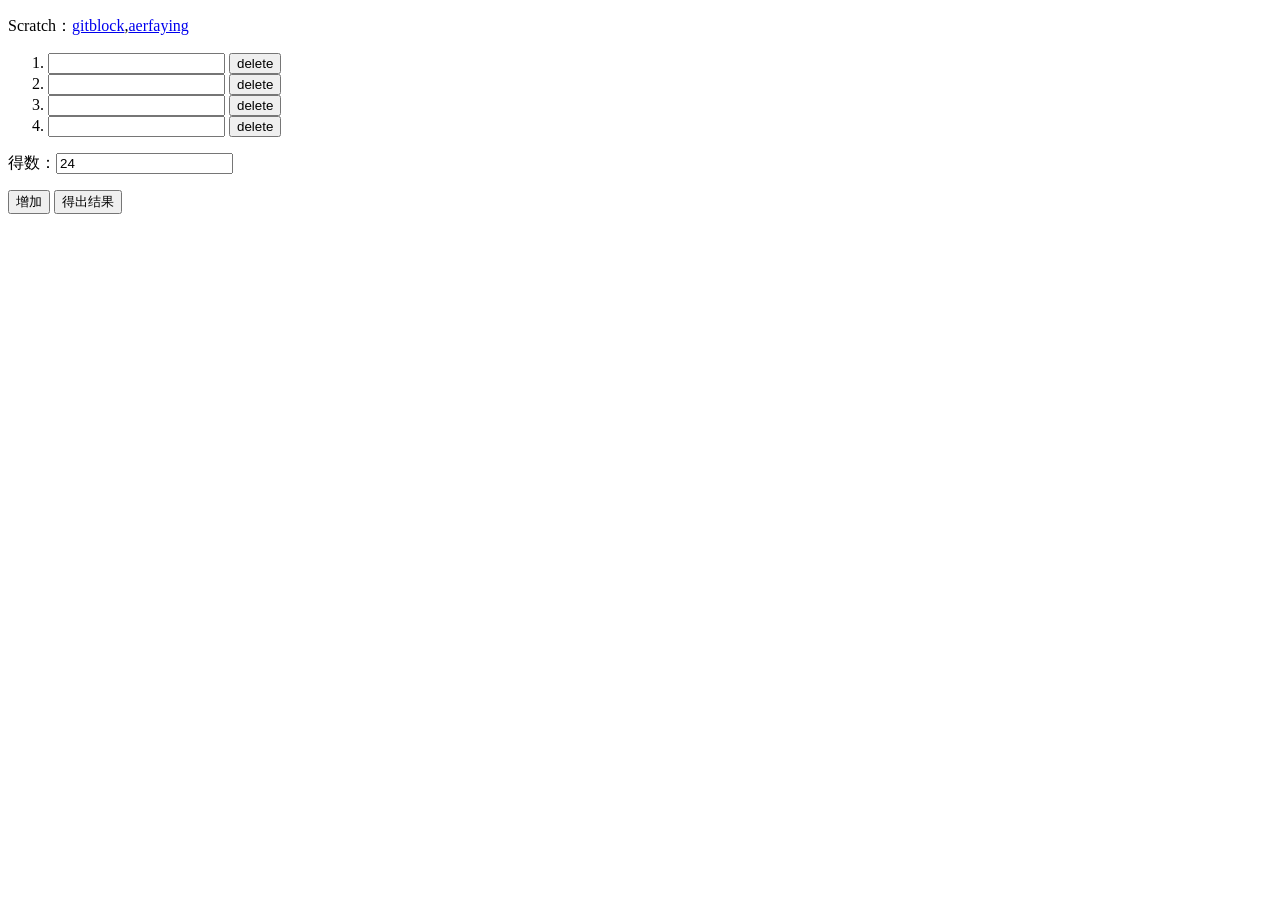
<file: 1/index.html>
<!DOCTYPE html>
<html>
    <head>
        <title>暴力24点</title>
        <meta charset="utf-8" />
        <script src="main.min.js"></script>
        <!--未压缩版main.js-->
        <script src="jquery.js"></script>
        <style>
            #error {
                color : red;
            }
        </style>
        <script>
            // 函数
            function add () {
                $("#list").append("<li><input type='text' /> <input type='button' value='delete' onclick='this.parentNode.remove();' /></li>");
            }

            function result () {
                let match = $("li input[type='text']");
                let args = [[], $("input#count")[0].value];
                for (let i = 0; i < match.length; i++) {
                    if (isNaN(+match[i].value)) {
                        err("请输入正确数字");
                        return;
                    }
                    args[0].push(+match[i].value);
                }
                try {
                    log(make24(...args));
                } catch (e) {
                    err(e.message);
                }
            }

            function err(value){
                $("#error").text(value);
            }

            function log(arr){
                $("#result").html(`<ul><li>${arr.join("</li><li>")}</li></ul>`);
            }
        </script>
    </head>
    <body>
        <p>Scratch：<a href="//gitblock.cn/Projects/1216906">gitblock</a>,<a href="//aerfaying.com/Projects/1216906">aerfaying</a></p>
        <ol id="list">
            <li><input type='text' /> <input type='button' value='delete' onclick='this.parentNode.remove();' /></li>
            <li><input type='text' /> <input type='button' value='delete' onclick='this.parentNode.remove();' /></li>
            <li><input type='text' /> <input type='button' value='delete' onclick='this.parentNode.remove();' /></li>
            <li><input type='text' /> <input type='button' value='delete' onclick='this.parentNode.remove();' /></li>
        </ol>
        <p>得数：<input type="text" id="count" value="24"></p>
        <input type="button" value="增加" onclick="add();" /> 
        <input type="button" value="得出结果" onclick="result();" /> 
        <span id="error"></span>
        <div id="result"></div>
    </body>
</html>
</file>
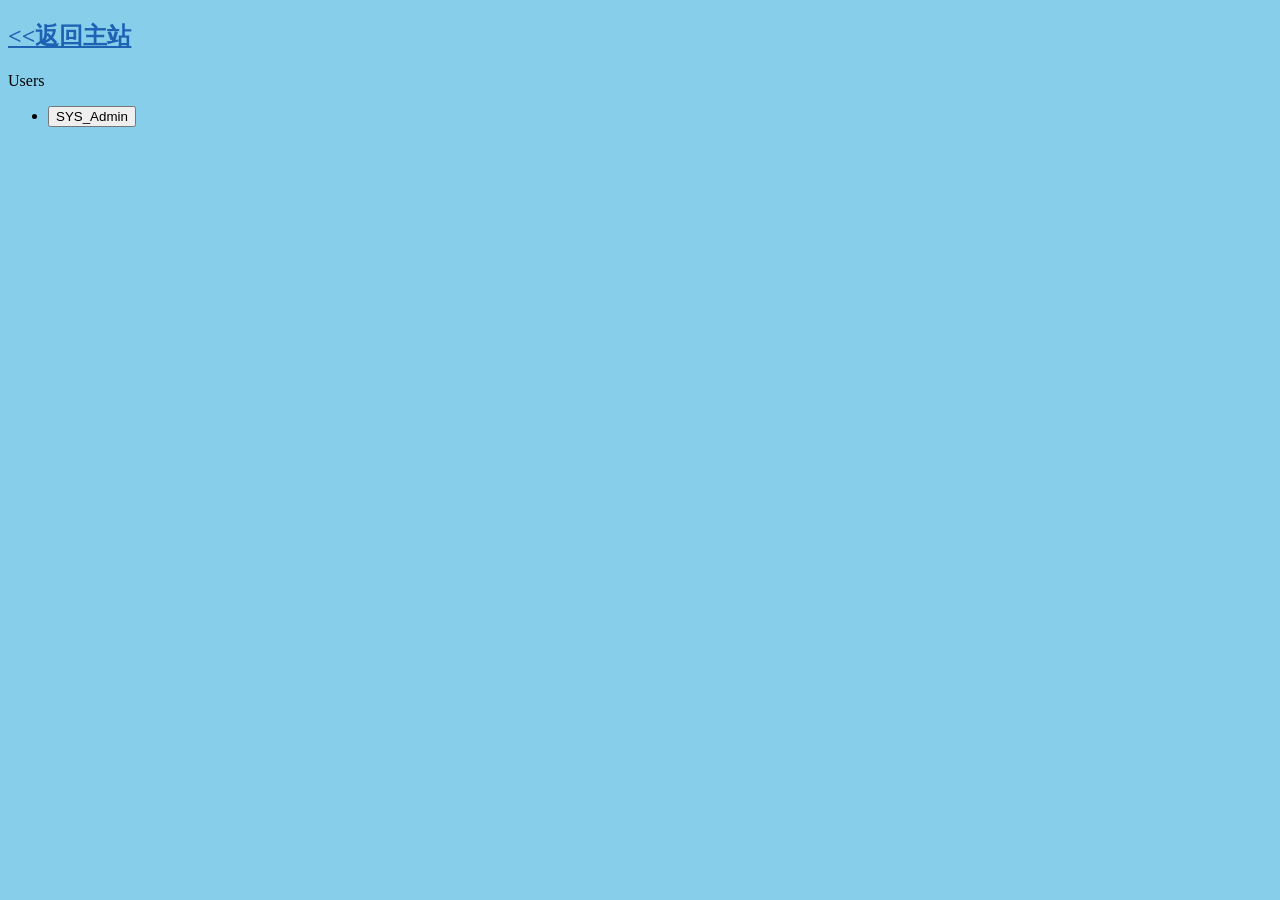
<file: Users/index.html>
<!DOCTYPE html>
<html lang="zh_CN">
  <head>
    <title>Users</title>
    <meta charset="UTF-8">
    <meta name="keywords" content="Users">
    <meta name="description" content="Users">
    <meta name="generator" content="github">
    <meta name="author" content="yangrou">
    <meta name="robots" content="all">
    <meta name="build" content="2023.1.30">
    <meta name="reply-to" content="2605884507@qq.com">
    <link href="https://yangrou9999tfgs.github.io/images/ico.png" rel="shortcut icon" type="image/x-icon">
    <link href="https://yangrou9999tfgs.github.io/css.css" rel="stylesheet">
  </head>
  <h2><a href="https://yangrou9999tfgs.github.io" class="dirlink">&lt;&lt;返回主站</a></h2>
  <body bgcolor="SkyBlue" link="#1e62b3" alink="#333971" vlink="#1e62b3">
    <p class="size-big center">Users</p>
    <ul>
      <li><input type="button" class="btn-grad" value="SYS_Admin" onclick="window.open('https://yangrou9999tfgs.github.io/Users/SYS_Admin')"></li>
    </ul>
  </body>
</html>
</file>
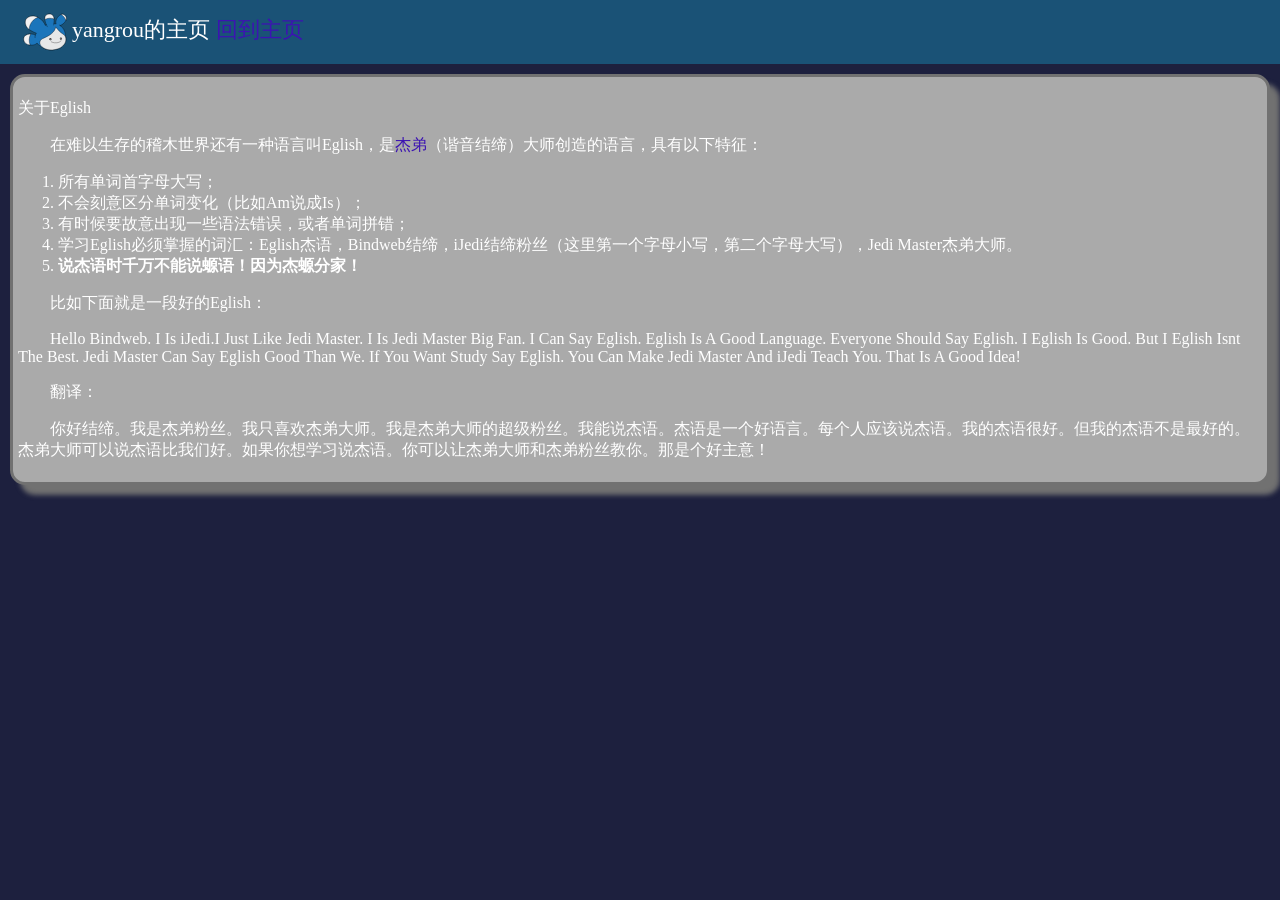
<file: wiki/Eglish/index.html>
<!doctype html>
<html>
<head>
<title>关于Eglish</title>
<link href="/favicon.svg" rel="/shortcut icon" type="image/x-icon" />
<base target="_blank">
<style>
html
{
color:white;
}

body
{
background-color:#1d203e;
padding:0px;
margin:0px;
}

a
{
text-decoration:none;
color:#3c13b2;
}



a:hover
{

text-decoration:underline;
color:#270d74;

}

.menu-bar
{
background-color:#1A5276;
width:100%;
padding-top:7px;
padding-bottom:7px;
margin-bottom:6px;
}

.menu-bar-text{
font-size:22px;
}

.content
{
margin:10px;
padding:5px;
background-color:#AAAAAA;
border-radius:15px;
border-style:solid;
border-color:#717171;
box-shadow: 10px 10px 5px #717171;
}
</style>
</head>
<body>
<div class="menu-bar">
<span class="menu-bar-text">&emsp;<img id="axo" src="/favicon.svg" width="50" height="50" align="absmiddle" />yangrou的主页 <a href="/">回到主页</a></span>
</div>
<div class="content">
    <p class="size-big center">关于Eglish</p>
    <p>&emsp;&emsp;在难以生存的稽木世界还有一种语言叫Eglish，是<a href="https://gitblock.cn/Users/1137327">杰弟</a>（谐音结缔）大师创造的语言，具有以下特征：</p>
    <ol>
      <li>所有单词首字母大写；</li>
      <li>不会刻意区分单词变化（比如Am说成Is）；</li>
      <li>有时候要故意出现一些语法错误，或者单词拼错；</li>
      <li>学习Eglish必须掌握的词汇：Eglish杰语，Bindweb结缔，iJedi结缔粉丝（这里第一个字母小写，第二个字母大写），Jedi Master杰弟大师。</li>
      <li><b>说杰语时千万不能说螈语！因为杰螈分家！</b></li>
    </ol>
    <p>&emsp;&emsp;比如下面就是一段好的Eglish：</p>
    <p>&emsp;&emsp;Hello Bindweb. I Is iJedi.I Just Like Jedi Master. I Is Jedi Master Big Fan. I Can Say Eglish. Eglish Is A Good Language. Everyone Should Say Eglish. I Eglish Is Good. But I Eglish Isnt The Best. Jedi Master Can Say Eglish Good Than We. If You Want Study Say Eglish. You Can Make Jedi Master And iJedi Teach You. That Is A Good Idea!</p>
    <p>&emsp;&emsp;翻译：</p>
    </p>&emsp;&emsp;你好结缔。我是杰弟粉丝。我只喜欢杰弟大师。我是杰弟大师的超级粉丝。我能说杰语。杰语是一个好语言。每个人应该说杰语。我的杰语很好。但我的杰语不是最好的。杰弟大师可以说杰语比我们好。如果你想学习说杰语。你可以让杰弟大师和杰弟粉丝教你。那是个好主意！</p>
</div>
</body>
</html>
</file>
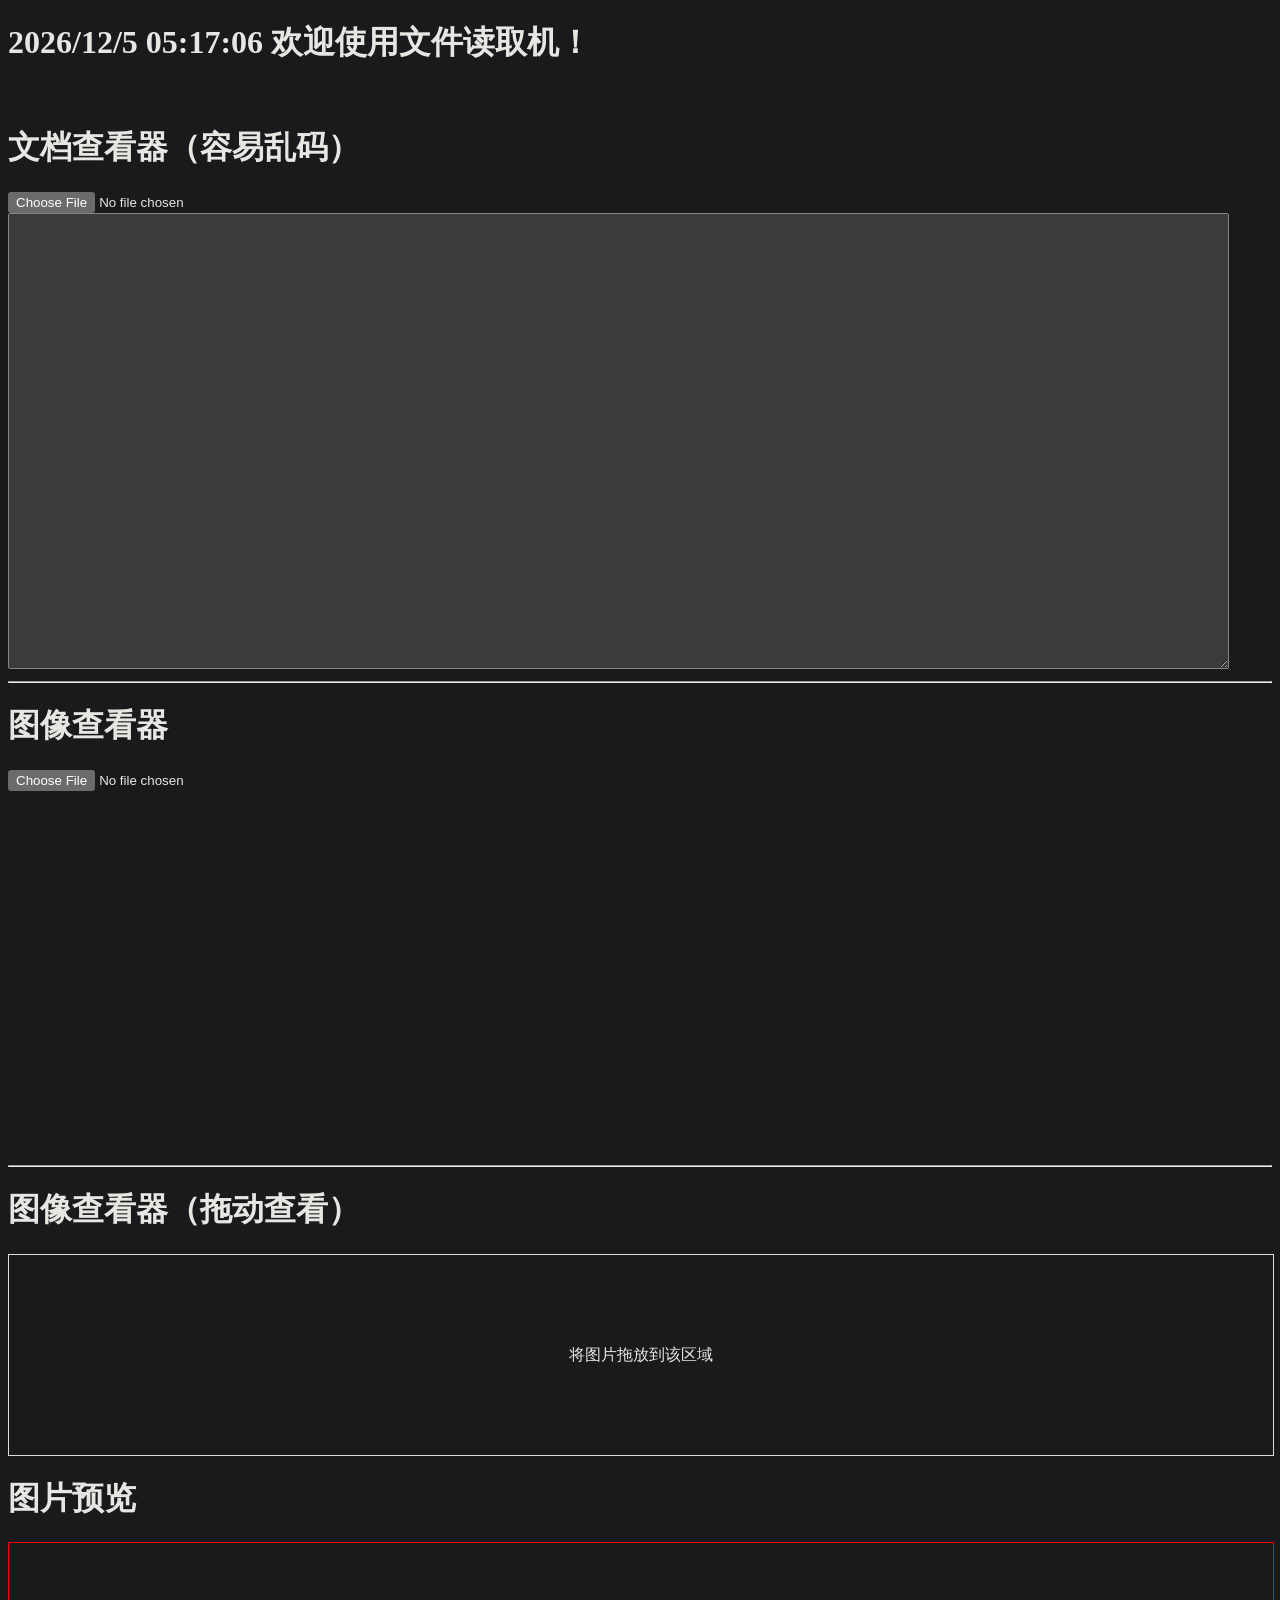
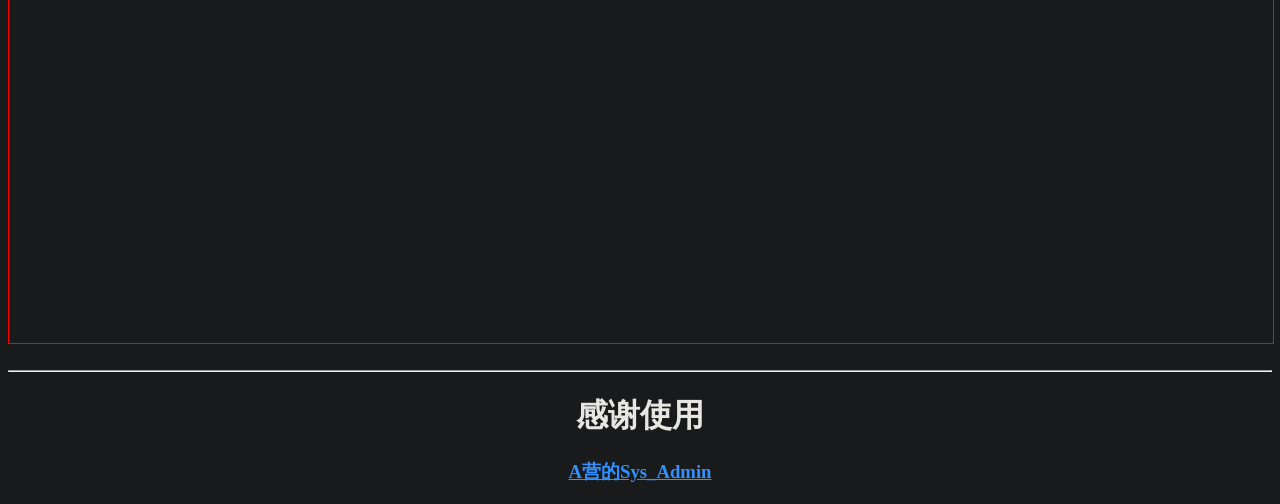
<file: Users/SYS_Admin/tools/1/index.html>
<!DOCTYPE html>
<html>
<head>
 <meta charset="UTF-8">
 <title>文件读取机</title>
<link href="https://aerfaying.com/Content/logo.ico" rel="shortcut icon" type="image/x-icon">
</head>
<h1><div class="box">请稍等</div></h1>
<br>
<script>
function getTime() {
var date = new Date();
var year = date.getFullYear(); 
var month = date.getMonth() + 1; 
var day = date.getDate(); 
var hour = date.getHours(); 
hour = hour < 10 ? '0' + hour : hour;
var minute = date.getMinutes(); 
minute = minute < 10 ? '0' + minute : minute;
var seconds = date.getSeconds();
seconds = seconds < 10 ? '0' + seconds : seconds;
return year + '/' + month + '/' + day + '&nbsp;' + hour + ':' + minute + ':' + seconds + '&nbsp;欢迎使用文件读取机！';
}
setInterval(function() {
document.querySelector('.box').innerHTML = getTime();
}, 1000)
</script>
<style class="darkreader darkreader--fallback" media="screen"></style><style class="darkreader darkreader--text" media="screen"></style><style class="darkreader darkreader--invert" media="screen">.jfk-bubble.gtx-bubble, .captcheck_answer_label > input + img, span#closed_text > img[src^="https://www.gstatic.com/images/branding/googlelogo"], span[data-href^="https://www.hcaptcha.com"] > #icon, #bit-notification-bar-iframe, ::-webkit-calendar-picker-indicator {
    filter: invert(100%) hue-rotate(180deg) contrast(90%) !important;
}</style><style class="darkreader darkreader--inline" media="screen">[data-darkreader-inline-bgcolor] {
  background-color: var(--darkreader-inline-bgcolor) !important;
}
[data-darkreader-inline-bgimage] {
  background-image: var(--darkreader-inline-bgimage) !important;
}
[data-darkreader-inline-border] {
  border-color: var(--darkreader-inline-border) !important;
}
[data-darkreader-inline-border-bottom] {
  border-bottom-color: var(--darkreader-inline-border-bottom) !important;
}
[data-darkreader-inline-border-left] {
  border-left-color: var(--darkreader-inline-border-left) !important;
}
[data-darkreader-inline-border-right] {
  border-right-color: var(--darkreader-inline-border-right) !important;
}
[data-darkreader-inline-border-top] {
  border-top-color: var(--darkreader-inline-border-top) !important;
}
[data-darkreader-inline-boxshadow] {
  box-shadow: var(--darkreader-inline-boxshadow) !important;
}
[data-darkreader-inline-color] {
  color: var(--darkreader-inline-color) !important;
}
[data-darkreader-inline-fill] {
  fill: var(--darkreader-inline-fill) !important;
}
[data-darkreader-inline-stroke] {
  stroke: var(--darkreader-inline-stroke) !important;
}
[data-darkreader-inline-outline] {
  outline-color: var(--darkreader-inline-outline) !important;
}
[data-darkreader-inline-stopcolor] {
  stop-color: var(--darkreader-inline-stopcolor) !important;
}</style><style class="darkreader darkreader--variables" media="screen">:root {
   --darkreader-neutral-background: #131516;
   --darkreader-neutral-text: #d8d4cf;
   --darkreader-selection-background: #004daa;
   --darkreader-selection-text: #e8e6e3;
}</style><style class="darkreader darkreader--root-vars" media="screen"></style><style class="darkreader darkreader--user-agent" media="screen">html {
    background-color: #181a1b !important;
}
html {
    color-scheme: dark !important;
}
html, body {
    background-color: #181a1b;
}
html, body {
    border-color: #736b5e;
    color: #e8e6e3;
}
a {
    color: #3391ff;
}
table {
    border-color: #545b5e;
}
::placeholder {
    color: #b2aba1;
}
input:-webkit-autofill,
textarea:-webkit-autofill,
select:-webkit-autofill {
    background-color: #404400 !important;
    color: #e8e6e3 !important;
}
::-webkit-scrollbar {
    background-color: #202324;
    color: #aba499;
}
::-webkit-scrollbar-thumb {
    background-color: #454a4d;
}
::-webkit-scrollbar-thumb:hover {
    background-color: #575e62;
}
::-webkit-scrollbar-thumb:active {
    background-color: #484e51;
}
::-webkit-scrollbar-corner {
    background-color: #181a1b;
}
::selection {
    background-color: #004daa !important;
    color: #e8e6e3 !important;
}
::-moz-selection {
    background-color: #004daa !important;
    color: #e8e6e3 !important;
}</style>
<meta name="darkreader" content="7ee2200e9ff24875ad112f8dc66911e9"><style class="darkreader darkreader--override" media="screen">.vimvixen-hint {
    background-color: #7b5300 !important;
    border-color: #d8b013 !important;
    color: #f3e8c8 !important;
}
::placeholder {
    opacity: 0.5 !important;
}
#edge-translate-panel-body,
.MuiTypography-body1,
.nfe-quote-text {
    color: var(--darkreader-neutral-text) !important;
}
gr-main-header {
    background-color: #0f3a48 !important;
}
.tou-z65h9k,
.tou-mignzq,
.tou-1b6i2ox,
.tou-lnqlqk {
    background-color: var(--darkreader-neutral-background) !important;
}
.tou-75mvi {
    background-color: #032029 !important;
}
.tou-ta9e87,
.tou-1w3fhi0,
.tou-1b8t2us,
.tou-py7lfi,
.tou-1lpmd9d,
.tou-1frrtv8,
.tou-17ezmgn {
    background-color: #0a0a0a !important;
}
.tou-uknfeu {
    background-color: #231603 !important;
}
.tou-6i3zyv {
    background-color: #19576c !important;
}
embed[type="application/pdf"][src="about:blank"] { filter: invert(100%) contrast(90%); }
embed[type="application/pdf"][src="about:blank"] { filter: invert(100%) contrast(90%); }
embed[type="application/pdf"][src="about:blank"] { filter: invert(100%) contrast(90%); }
embed[type="application/pdf"][src="about:blank"] { filter: invert(100%) contrast(90%); }
embed[type="application/pdf"][src="about:blank"] { filter: invert(100%) contrast(90%); }
embed[type="application/pdf"][src="about:blank"] { filter: invert(100%) contrast(90%); }
embed[type="application/pdf"][src="about:blank"] { filter: invert(100%) contrast(90%); }
embed[type="application/pdf"][src="about:blank"] { filter: invert(100%) contrast(90%); }
embed[type="application/pdf"][src="about:blank"] { filter: invert(100%) contrast(90%); }
embed[type="application/pdf"][src="about:blank"] { filter: invert(100%) contrast(90%); }
embed[type="application/pdf"][src="about:blank"] { filter: invert(100%) contrast(90%); }
embed[type="application/pdf"][src="about:blank"] { filter: invert(100%) contrast(90%); }
embed[type="application/pdf"][src="about:blank"] { filter: invert(100%) contrast(90%); }
embed[type="application/pdf"][src="about:blank"] { filter: invert(100%) contrast(90%); }
embed[type="application/pdf"][src="about:blank"] { filter: invert(100%) contrast(90%); }
embed[type="application/pdf"][src="about:blank"] { filter: invert(100%) contrast(90%); }
embed[type="application/pdf"][src="about:blank"] { filter: invert(100%) contrast(90%); }
embed[type="application/pdf"][src="about:blank"] { filter: invert(100%) contrast(90%); }
embed[type="application/pdf"][src="about:blank"] { filter: invert(100%) contrast(90%); }
embed[type="application/pdf"][src="about:blank"] { filter: invert(100%) contrast(90%); }
embed[type="application/pdf"][src="about:blank"] { filter: invert(100%) contrast(90%); }
embed[type="application/pdf"][src="about:blank"] { filter: invert(100%) contrast(90%); }
embed[type="application/pdf"][src="about:blank"] { filter: invert(100%) contrast(90%); }
embed[type="application/pdf"][src="about:blank"] { filter: invert(100%) contrast(90%); }
embed[type="application/pdf"][src="about:blank"] { filter: invert(100%) contrast(90%); }
embed[type="application/pdf"][src="about:blank"] { filter: invert(100%) contrast(90%); }
embed[type="application/pdf"][src="about:blank"] { filter: invert(100%) contrast(90%); }
embed[type="application/pdf"][src="about:blank"] { filter: invert(100%) contrast(90%); }
embed[type="application/pdf"][src="about:blank"] { filter: invert(100%) contrast(90%); }
embed[type="application/pdf"][src="about:blank"] { filter: invert(100%) contrast(90%); }
embed[type="application/pdf"][src="about:blank"] { filter: invert(100%) contrast(90%); }</style>
</head>

 
<body>


<h1>文档查看器（容易乱码）</h1>
<script>
function show()
{
    var reader = new FileReader();
    reader.onload = function() 
    {
        //alert(this.result)
        story.value=this.result
    }
    var f = document.getElementById("filePicker").files[0];
    reader.readAsText(f);
}
</script>
 <input type="file" name="file" id="filePicker" onchange="show()"  />
<br>
 <textarea id="story" name="story" rows="30" cols="150">
</textarea>
<hr>
<h1>图像查看器</h1>
<input type="file" id="selectFiles" onchange="dealSelectFiles()" >
    <canvas id="myCanvas" width=1440 height=362></canvas>
<script>
        var imgPosX = 725;
        var imgWidth = 181;
        function dealSelectFiles(){
            // get select files.
            var selectFiles = document.getElementById("selectFiles").files;
  
            for(var file of selectFiles){
                console.log(file.webkitRelativePath);
                // read file content.
                var reader = new FileReader();
                reader.readAsDataURL(file);
                reader.onloadend = function(){
                    // deal data.
                    var img = new Image();
                    // after loader, result storage the file content result.
                    img.src = this.result;  
                    img.onload = function(){
                        var myCanvas = document.getElementById("myCanvas");
                        var cxt = myCanvas.getContext('2d');
                        cxt.drawImage(img, imgPosX, 0);
                        imgPosX += imgWidth;
                    }
                }
            }
        }
    </script>
<hr>
<h1>图像查看器（拖动查看）</h1>
         <style type="text/css">
             #area{width:100%;height:200px; line-height: 200px; text-align: center; border: 1px solid #DDDDDD;}
             #prev{width:100%;min-height: 400px; border: 1px solid #FF0000;}
         </style>
     </head>
     <body>
         <div id="area">将图片拖放到该区域</div>
         <h1>图片预览</h1>

         <div id="prev"></div>
     </body>
 
   <script>
     window.onload = function(){
         var oArea = document.getElementById("area");
         var oPrev = document.getElementById("prev");
         
         oArea.ondragenter = function(){
             oArea.innerHTML = "请释放鼠标";
         }
         oArea.ondragleave = function(){
             oArea.innerHTML = "将图片拖放到该区域";
         }
         oArea.ondragover = function(ev){
             ev.preventDefault();
         }
         oArea.ondrop = function(ev){
             ev.preventDefault();
             var files = ev.dataTransfer.files;
             for(var i = 0 , len = files.length;i<len;i++){
                 var file = files[i];
                 var reader = new FileReader();
                 reader.readAsDataURL(file);
                 (function(reader){
                     reader.onload = function(){
                         var oImg = document.createElement("img");
                         oImg.src = this.result;
                         oPrev.appendChild(oImg);
                     }
                 })(reader);
                 
             }
             
         }
         
     }
   </script>
<br>
<hr>
<h1 align="center">感谢使用</h1>
<h3 align="center"><a href="https://aerfaying.com/users/1255084" target="_blank">A营的Sys_Admin</a></h3>
</body>
</html>
</file>
